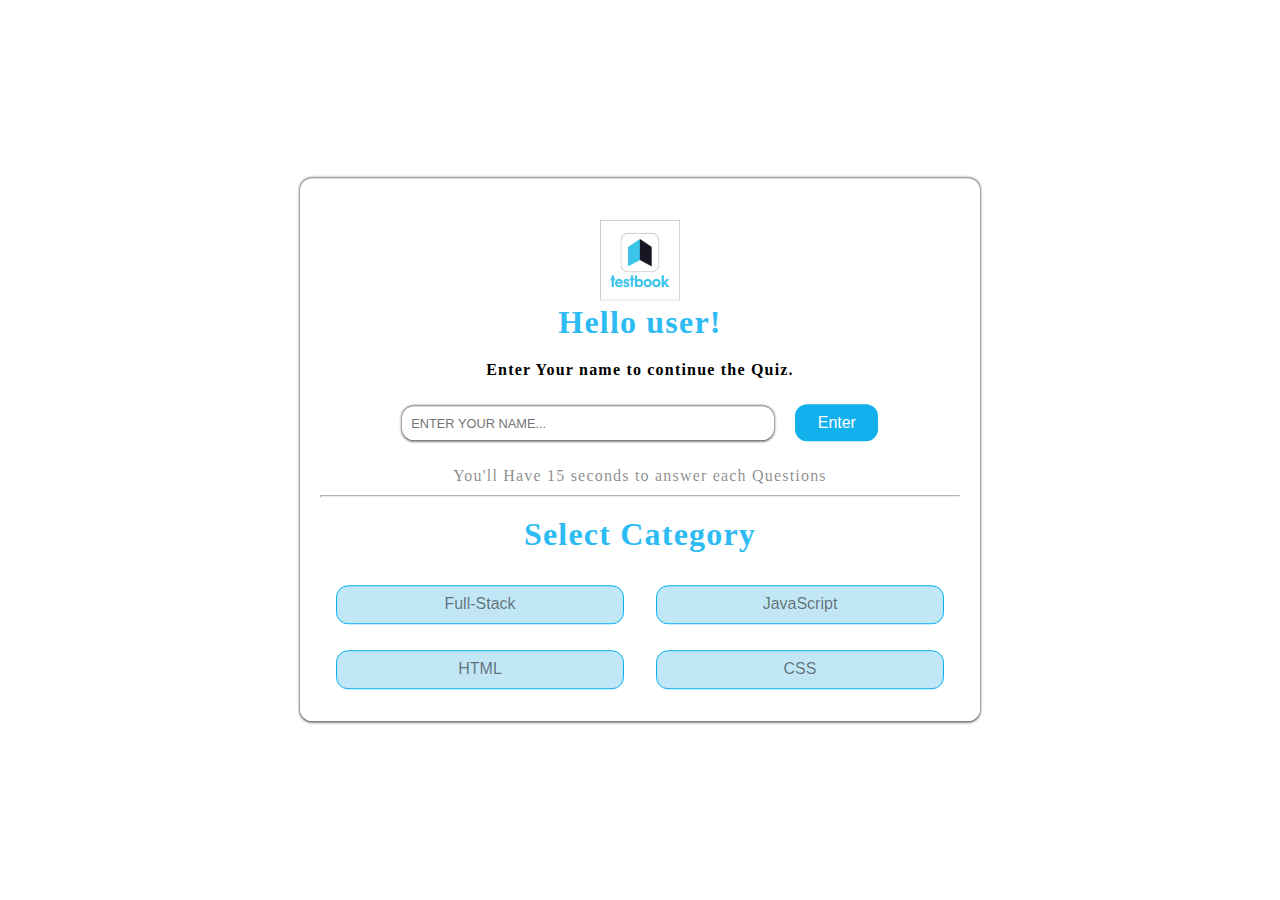
<file: index.html>
<!-- this is for the home page where the user needs to tell their name and intrest in the quizz among 4 differt catagories -->
<!DOCTYPE html>
<html lang="en">
<head>
    <meta charset="UTF-8">
    <meta name="viewport" content="width=device-width, initial-scale=1.0">
    <title>Quiz App</title>
    <!-- added external css files -->
    <link rel="stylesheet" href="./styles/style.css">
    <link rel="stylesheet" href="./styles/utilities.css">
    <link rel="stylesheet" href="https://cdnjs.cloudflare.com/ajax/libs/font-awesome/5.15.3/css/all.min.css"/>
</head>
<body>

    <!-- the middle panel where all the content is placed -->
    <div class="container__home">

        <!-- logo for the home page -->
        <div class="head__image">
            <img src="./images/logo.png" alt="#">
        </div>
        <h1>Hello user!</h1>
        <h4>Enter Your name to continue the Quiz.</h4>

        <!-- session for input from user and a btn for welcome the user -->
        <div class="name_session">  
            <input type="text" placeholder="ENTER YOUR NAME..." id="userName" required>
            <button onclick="welcomeAlert()">Enter</button>
        </div>
        <p>You'll Have 15 seconds to answer each Questions</p>
        <hr>

        <!-- session for the interest in which the user wants to start a quiz -->
        <div class="interest_session">
            <h1>Select Category</h1>
            <div class="interests">
                <button class="btn1" id="sportQuiz">Full-Stack</button>
                <button class="btn2" id="seriesQuiz">JavaScript</button>
                <button class="btn3" id="animeQuiz">HTML</button>
                <button class="btn4" id="brandQuiz">CSS</button>
            </div>
        </div>


    </div>




    <!-- some rules of the quiz app -->
    <div class="info_box">
        <div class="info_title"><h2>Some Rules of this Quiz</h2></div>
        <div class="info-list">
            <div class="info">1. You will only have <span> 15 seconds </span> per each questions.</div>
            <div class="info">2. Once you select your answer, it can't be undone.</div>
            <div class="info">3. You can't select any option once time goes off.</div>
            <div class="info">4. You cant exit from the quiz while you are playing.</div>
            <div class="info">5. You'll get points on the basis of correct answers.</div>
        </div>
        <div class="buttons">
            <button class="quit">Exit Quiz</button>
            <button class="restart">Continue</button>
        </div>
    </div>




    <!-- quiz page -->
    <div class="quizPage">
        <header>
            <div class="sportTitle">Quiz</div>
            <div class="timerSport">
                <div class="time_left">Time Left</div>
                <div class="timerSec">15</div>
            </div>
            <div class="time_line"></div>
        </header>        
        <section>
            <div class="que_text">
                <!-- here we display the question using javascript -->
            </div>
            <div class="option_list">
                <!-- here we display the options using javascript -->
            </div>
        </section>
        <footer>
            <div class="total_que">
                <!-- here we can display the total number of questions using javascript -->
            </div>
            <button class="next_btn">Next Que</button>
        </footer>
    </div>






    <!-- result box -->
    <div class="result_box">
        <div class="resultInfo">
            <h1>Result</h1>
        </div>
        <div class="usernm">
            <h2 id="printRes"></h2>
        </div>
        <div class="completed_msg">You have Sucessfully Completed the Task</div>
        <div class="score_text">
            <!-- add using JavaScript -->
        </div>
        <div class="buttons">
            <button class="start_again">Start Again</button>
            <button class="goToHome">Go to Home</button>
        </div>
    </div>



    <!-- added external javascript file -->
    <script src="JS/script.js"></script>

    <script src="JS/JSquestion.js"></script>
    <script src="JS/FSquestions.js"></script>
    <script src="JS/CSSquestions.js"></script>
    <script src="JS/HTMLquestion.js"></script>

    
</body>
</html>
</file>
<file: styles/style.css>
/* home page style */

/* making the middle box in the middle of body */
.container__home, .quizPage, .result_box, .info_box{
    /* added a border to enhance the UI of the web page */
    box-shadow: 0px 0px 3px black;
    border-radius: 12px;
    text-align: center;
    width: 50%;
    height: fit-content;
    padding: 20px;
    position: absolute;
    top: 50%;
    left: 50%;
    transform: translate(-50%, -50%);
}
.info_box.activeInfo, 
.quizPage.activeQuiz, 
.result_box.activeResult{
    opacity: 1;
    z-index: 5;
    pointer-events: auto;
    transform: translate(-50%, -50%) scale(1);
}

/* styling the logo of the quiz app */
.head__image{
    margin-top: 1.4rem;
}
.head__image>img{
    width: 5rem;
}
.container__home>h1{
    margin-bottom: 1.2rem;
    color: rgb(45, 187, 243);
}


/* welcome field for username */
.name_session{
    margin:  1.6rem; /*using size in rem for more responsive design */
}
.name_session>input{
    width: 60%;
    font-size: 0.8rem;/*using size in rem for more responsive design */
    padding: 0.6rem;
    border: none;
    box-shadow: 0px 0px 3px black;
    border-radius: 12px;
}
.name_session>button{
    font-size: 1rem;/*using size in rem for more responsive design */
    margin-left: 1rem;
    padding: 0.6rem 1.4rem;
    border-radius: 12px;
    background-color: rgb(19, 176, 238);
    border: none;
    color: var(--wh);
}
/* adding some hover effects on button click */
.name_session>button:hover{
    cursor: pointer;
    box-shadow: 0px 0px 3px black;
}

/* styling the paragraph tag */
.container__home>p{
    color: rgba(30, 29, 29, 0.528);
    font-size: 1rem;
    margin:  1.6rem 0 0.6rem 0;
}

/* home interest field style */
.interest_session>h1{
    margin: 1.2rem 0;
    color: rgb(45, 187, 243);
}

/* style interest btns */
.interest_session .interests  button{
    font-size: 1rem;/*using size in rem for more responsive design */
    padding: 0.6rem 1.4rem;
    margin: 0.8rem 0;
    color: rgba(30, 29, 29, 0.594);
    background-color: rgba(144, 212, 239, 0.555);
    border: 1px solid rgb(3, 176, 244);
    border-radius: 12px;
    width: 100%;
}
.interest_session .interests{
    display: grid;   /*  used grid prop to align items */
    grid-template-columns: repeat(2, 45%);
    justify-content: space-around;
}



/* rules box */
.info_box{
    transform: translate(-50%, -50%) scale(0.9);
    pointer-events: none;
    opacity: 0;
    transition: all 0.3s ease;
}
.info_box .info_title{

    color: rgb(45, 187, 243);
}
.info_box .info-list{
    padding: 15px 30px;
    margin: 10px;
}
.info_box .info-list .info{
    font-size: 18px;
    display: flex;
}
.info_box .info-list .info span{
    font-weight: 600;
    color: rgb(45, 187, 243);
}
.info_box .buttons{
    display: flex;
    align-items: center;
    justify-content: flex-end;
    gap: 20px;
    padding: 10px 30px;
    border-top: 1px solid lightgray;
}
.info_box .buttons button{
    font-size: 1rem;/*using size in rem for more responsive design */
    padding: 0.6rem 1.4rem;
    margin: 0.8rem 0;
    color: rgba(30, 29, 29, 0.594);
    background-color: rgba(144, 212, 239, 0.555);
    border: 1px solid rgb(3, 176, 244);
    border-radius: 12px;
    width: 100%;
    transition: all 0.3s ease;
}







/* quiz page */
.quizPage{
    opacity: 0;
    pointer-events: none;
    transition: all 0.3s ease;
    transform: translate(-50%, -50%) scale(0.9);
    width: 50%;
}
.quizPage header{
    position: relative;
    z-index: 2;
    height: 70px;
    padding: 0 30px;
    border-radius: 5px 5px 0 0;
    display: flex;
    align-items: center;
    gap: 40px;
    justify-content: space-between;
    box-shadow: 0 3px 5px 1px rgba(0, 0, 0, 0.1);
}

.quizPage header .sportTitle{
    font-size: 20px;
    font-weight: 600;
}

.quizPage header .timerSport{
    color: blue;
    background: white;
    border: 1px solid skyblue;
    height: 45px;
    padding: 0 8px;
    border-radius: 5px;
    display: flex;
    align-items: center;
    justify-content: space-between;
    width: 145px;
}
.quizPage header .timerSport .time_left{
    font-weight: 400;
    font-size: 17px;
    user-select: none;
}

.quizPage header .timerSport .timerSec{
    font-size: 18px;
    font-weight: 500px;
    height: 30px;
    width: 45px;
    border-radius: 5px;
    line-height: 10px;
    text-align: center;
    background: black;
    color: aliceblue;
    user-select: none;
    display: flex;
    align-items: center;
    justify-content: center;
}
.quizPage header .time_line{
    position: absolute;
    bottom: 0px;
    left:0px;
    height: 3px;
    background: blue;
}
section{
    padding: 25px 30px 20px 30px;
    background: white;
}
section .que_text{
    font-size: 25px;
    font-weight: 600;
}
section .option_list{
    padding: 20px 0px;
    display: block;   
}
section .option_list .option{
    background: aliceblue;
    border: 1px solid #84c5fe;
    border-radius: 5px;
    padding: 8px 15px;
    font-size: 17px;
    margin-bottom: 15px;
    cursor: pointer;
    transition: all 0.3s ease;
    display: flex;
    align-items: center;
    justify-content: space-between;
}
section .option_list .option:last-child{
    margin-bottom: 0px;
}
section .option_list .option:hover{
    color: #004085;
    background: #cce5ff;
    border: 1px solid #b8daff;
}
section .option_list .option.correct{
    color: #155724;
    background: #d4edda;
    border: 1px solid #c3e6cb;
}
section .option_list .option.incorrect{
    color: #721c24;
    background: #f8d7da;
    border: 1px solid #f5c6cb;
}
section .option_list .option.disabled{
    pointer-events: none;
}
section .option_list .option .icon{
    height: 26px;
    width: 26px;
    border: 2px solid transparent;
    border-radius: 50%;
    text-align: center;
    font-size: 13px;
    pointer-events: none;
    transition: all 0.3s ease;
    line-height: 24px;
}
.option_list .option .icon.tick{
    color: green;
    border-color: green;
    background: #d4edda; 
}
.option_list .option .icon.cross{
    color: red;
    border-color: #f8d7da;
    background: red;  
}

footer{
    height: 60px;
    padding: 0 30px;
    display: flex;
    align-items: center;
    justify-content: space-between;
    border-top: 1px solid lightgrey;
}
footer .total_que span{
    display: flex;
    user-select: none;
}
footer .total_que span p{
    font-weight: 500;
    padding: 0 5px;
}
footer .total_que span p:first-child{
    padding-left: 0px;
}
footer button{
    height: 40px;
    padding: 0 13px;
    font-size: 18px;
    font-weight: 400;
    cursor: pointer;
    border: none;
    outline: none;
    color: #fff;
    border-radius: 5px;
    background: #007bff;
    border: 1px solid #007bff;
    line-height: 10px;
    opacity: 0;
    pointer-events: none;
    transform: scale(0.95);
    transition: all 0.3s ease;
}
footer button:hover{
    background: #0263ca;
}
footer button.show{
    opacity: 1;
    pointer-events: auto;
    transform: scale(1);
}


/* result box that will visible at the end of the quiz */
.result_box{
    display: flex;
    align-items: center;
    padding: 25px 30px;
    width: 50%;
    align-items: center;
    flex-direction: column;
    justify-content: center;
    transform: translate(-50%, -50%) scale(0.9);
    opacity: 0;
    pointer-events: none;
    transition: all 0,3s ease;
}
.result_box h1{
    margin-bottom: 1.2rem;
    color: rgb(45, 187, 243);
}
h2{
    margin-bottom: 1.2rem;
    color: rgb(45, 187, 243);
}
.result_box .completed_msg{
    font-size: 20px;
    font-weight: 500;
}
.result_box .score_text span{
    display: flex;
    margin: 10px 0;
    font-size: 18px;
    font-weight: 500;
}
.result_box .score_text span p{
    padding: 0 4px;
    font-weight: 600;
}
.result_box .buttons{
    display: flex;
    margin: 20px 0;
} 
.result_box .buttons button{
    margin: 0 10px;
    height: 45px;
    padding: 0 20px;
    font-size: 18px;
    font-weight: 500;
    cursor: pointer;
    border: none;
    outline: none;
    border-radius: 5px;
    border: 1px solid rgb(93, 93, 222);
    background-color: rgba(144, 212, 239, 0.555);
    color:  rgba(30, 29, 29, 0.594);
    transition: all 0.3s ease;
}
.buttons button .restart{
    color: white;
    background: blue;
}
.buttons button .restart:hover{
    color: blue;
    background: white;
}



/* making content rensosive for all devices */

/* making our quiz app more resposive with media */
/* we will change the width of the container to 75% when the device screen width is less than 735px */
@media(max-width:725px){
    .container__home{
        width: 75%;
        height: fit-content;
    }
}
/* we will change the no of column of the grid column when the device screen width is less than 910px */
@media(max-width:910px){
    .interest_session .interests{
        display: grid;
        grid-template-columns: repeat(1, 80%);
    }
}


/* making quix box and info box responsive */
@media(max-width:1050px){
    .quizPage{
        width: 90% !important;
    }
    .info_box{
        width: 90% !important;
    }
    .info-list{
        margin: 0%;
        padding: 0%;
        text-align: left;
    }
    .result_box{
        width: 90% !important;
    }
}
</file>
<file: styles/utilities.css>
/* setting up default properties of the css */
*{
    margin: 0%;
    padding: 0%;
}
:root{
    --bg: black;
    --wh:white;
}

body{
    width: 100%;
    height: 100vh;
    display: flex;
    justify-content: center;
    align-items: center;
    /* added letter spacing to make it look cool */
    letter-spacing: 1.2px;
}
button{
    cursor: pointer;;
}
</file>
